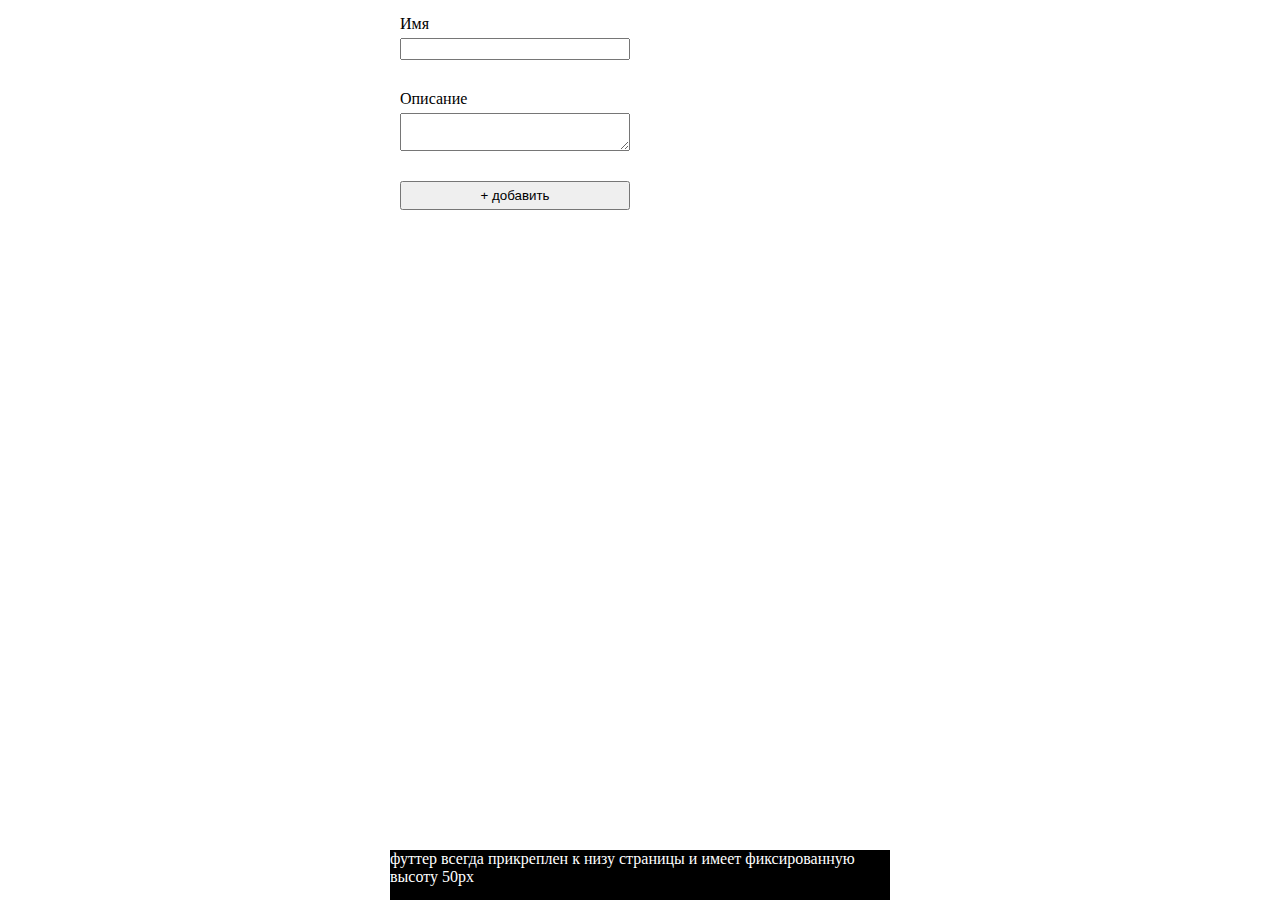
<file: index.html>
﻿<!DOCTYPE html>
<html>
<head>
	<meta http-equiv="Content-Type" content="text/html; charset=utf-8"/>
    <meta charset="utf-8" />
    <meta name="viewport" content="width=device-width, initial-scale=1.0">
    <title>Index</title>
    <link href="styles/reset.css" rel="stylesheet"/>
    <link href="styles/siteless.less" rel="stylesheet/less" type="text/css" />
<script>
    less = {
    env: "development",
    async: false,
    fileAsync: false,
    poll: 1000,
    functions: {},
    dumpLineNumbers: "comments",
    relativeUrls: false,
    rootpath: ":/a.com/"
    };
</script>
<script src="scripts/less.js" type="text/javascript"></script>
<script src="scripts/angular.js"></script>
</head>
<body ng-app="itemApp"> 
    <main-component></main-component>
    <!--<page-item></page-item>-->
    <script src="scripts/app/app.js"></script>
    <script src="scripts/app/Item/itemsloadService.js"></script>
    <script src="scripts/app/Item/addItem.js"></script>
    <script src="scripts/app/Item/pageItem.js"></script>
    <script src="scripts/app/Item/itemDescription.js"></script>
    <script src="scripts/app/Item/listItems.js"></script>
</body>
</html>
</file>
